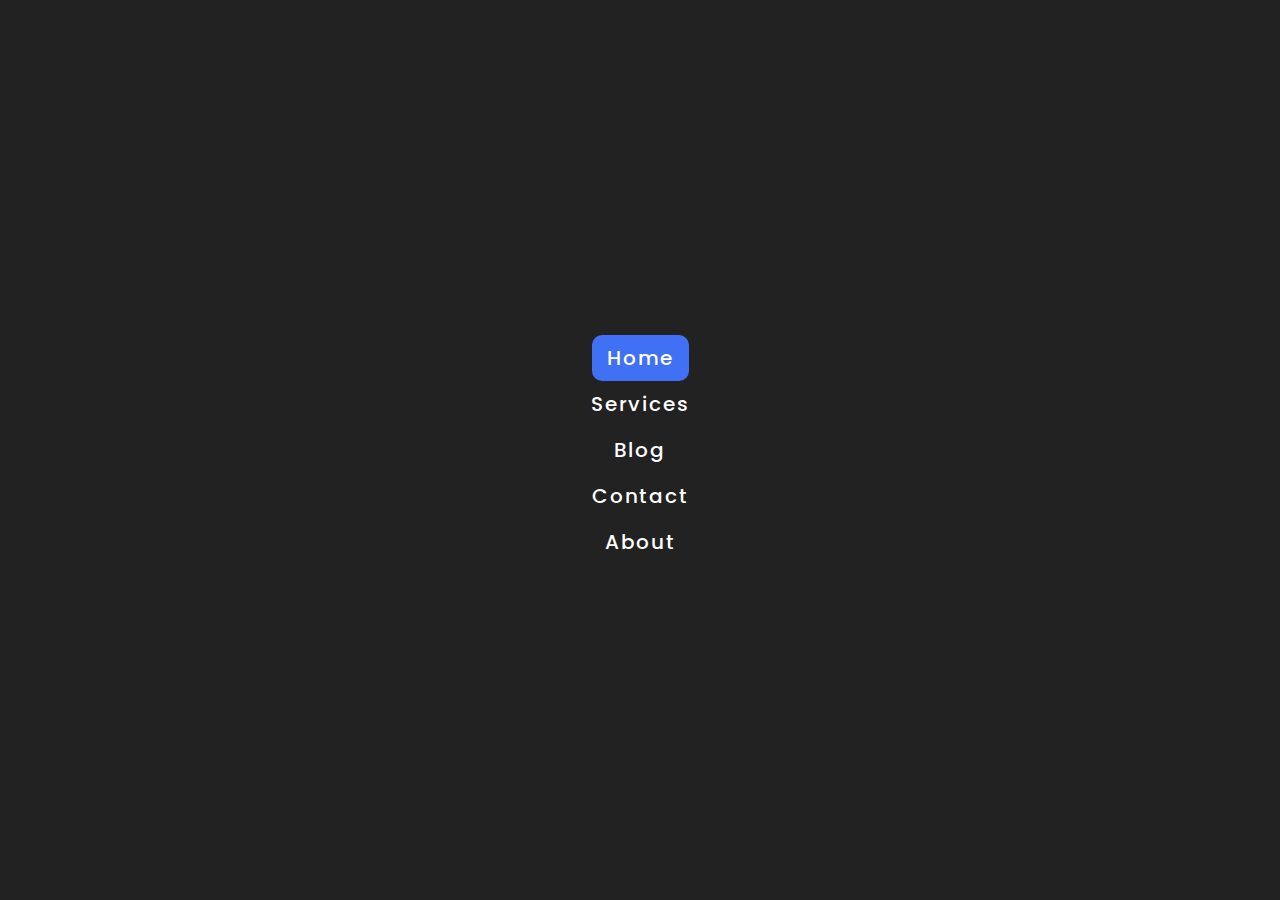
<file: index.html>
<!DOCTYPE html>
<html lang="en">
  <!--Created by Tivotal-->
  <head>
    <meta charset="UTF-8" />
    <meta name="viewport" content="width=device-width, initial-scale=1.0" />
    <title>Add/Remove Active Calss Based On URL</title>

    <!--css file-->
    <link rel="stylesheet" href="styles.css" />
  </head>
  <body>
    <ul>
      <li><a href="index.html">Home</a></li>
      <li><a href="services.html">Services</a></li>
      <li><a href="blog.html">Blog</a></li>
      <li><a href="contact.html">Contact</a></li>
      <li><a href="about.html">About</a></li>
    </ul>

    <script src="app.js"></script>
  </body>
</html>
</file>
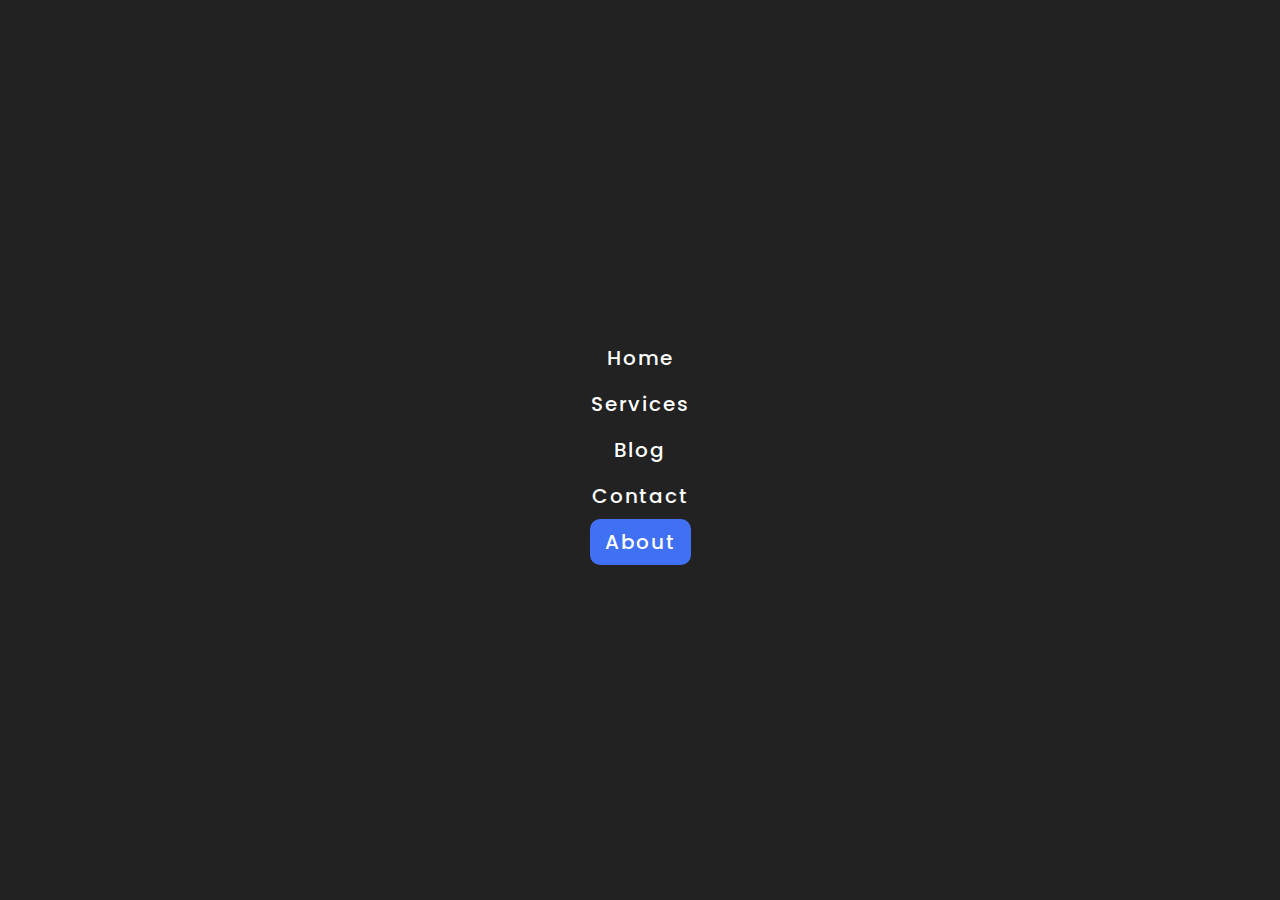
<file: about.html>
<!DOCTYPE html>
<html lang="en">
  <!--Created by Tivotal-->
  <head>
    <meta charset="UTF-8" />
    <meta name="viewport" content="width=device-width, initial-scale=1.0" />
    <title>Add/Remove Active Calss Based On URL</title>

    <!--css file-->
    <link rel="stylesheet" href="styles.css" />
  </head>
  <body>
    <ul>
      <li><a href="index.html">Home</a></li>
      <li><a href="services.html">Services</a></li>
      <li><a href="blog.html">Blog</a></li>
      <li><a href="contact.html">Contact</a></li>
      <li><a href="about.html">About</a></li>
    </ul>

    <script src="app.js"></script>
  </body>
</html>
</file>
<file: styles.css>
/* Created by Tivotal */

/* Google Fonts(Poppins) */
@import url("https://fonts.googleapis.com/css2?family=Poppins:ital,wght@0,100;0,200;0,300;0,400;0,500;0,600;0,700;0,800;0,900;1,100;1,200;1,300;1,400;1,500;1,600;1,700;1,800;1,900&display=swap");

* {
  font-family: "Poppins", sans-serif;
  margin: 0;
  padding: 0;
  box-sizing: border-box;
}

body {
  min-height: 100vh;
  display: flex;
  align-items: center;
  justify-content: center;
  background: #222;
}

ul {
  position: relative;
  display: flex;
  flex-direction: column;
  text-align: center;
}

ul li {
  position: relative;
  list-style: none;
}

ul li a {
  text-decoration: none;
  position: relative;
  display: inline-block;
  padding: 8px 15px;
  font-size: 20px;
  font-weight: 500;
  color: #fff;
  letter-spacing: 2px;
  border-radius: 10px;
}

ul li a.active {
  background: #4070f4;
}
</file>
